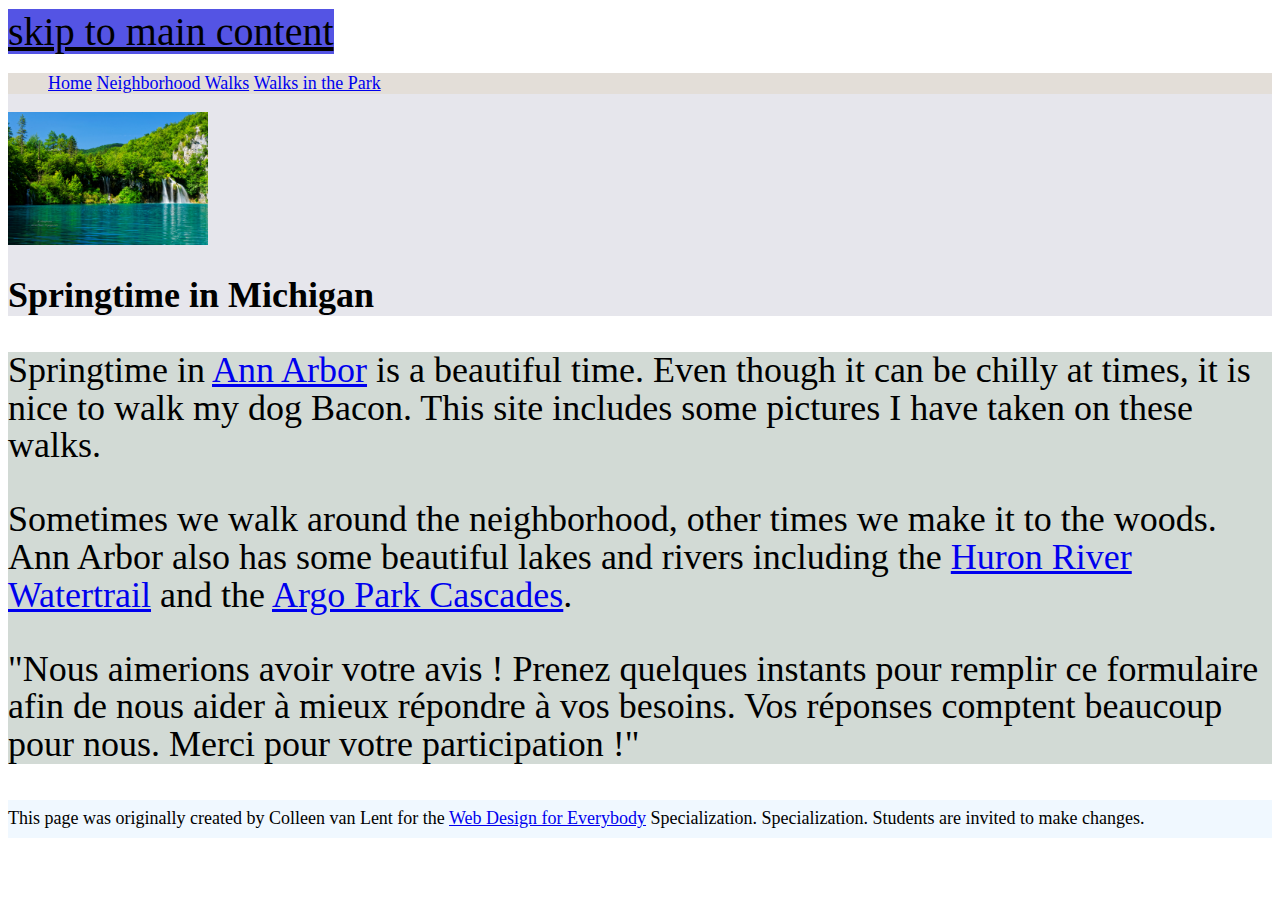
<file: index.html>
<!DOCTYPE html>
<html lang="en">

<head>
  <meta charset="utf-8">
  <meta name="viewport" content="width=device-width">
  <title>Springtime In Michigan</title>
  <!-- You will need to link to the CSS file -->
  <link rel="stylesheet" href="style.css">
</head>

<body>
  <a href="#tag" class="main">skip to main content</a>
  <header>
    <nav>
      <ul>
        <li><a href="index.html">Home</a></li>
        <li><a href="neighborhood.html">Neighborhood Walks</a></li>
        <li><a href="parks.html">Walks in the Park</a></li>
      </ul>
    </nav>
    <img src="R.jpg" width="200" alt="Brown Labradoodle sitting next to a statue.">
    <h1>Springtime in Michigan</h1>
  </header>
  <main>
    <p>Springtime in <a href="https://www.michigan.org/city/ann-arbor">Ann Arbor</a> is a beautiful time. Even though
      it can be chilly at times, it is nice to walk my dog Bacon. This site includes some pictures I have taken on
      these walks. </p>

    <p>Sometimes we walk around the neighborhood, other times we make it to the woods. Ann Arbor also has some
      beautiful lakes and rivers including the <a
        href="https://www.annarbor.org/things-to-do/recreation-outdoors/huron-river/">Huron River Watertrail</a> and
      the <a href="https://www.a2gov.org/departments/Parks-Recreation/parks-places/argo/pages/default.aspx">Argo Park
        Cascades</a>.</p>

        <p id="tag">"Nous aimerions avoir votre avis ! Prenez quelques instants pour remplir ce formulaire afin de nous aider à mieux répondre à vos besoins. Vos réponses comptent beaucoup pour nous. Merci pour votre participation !"</p>

  </main>
  <footer>
    <p>This page was originally created by Colleen van Lent for the <a
        href="https://www.coursera.org/specializations/web-design"> Web Design for Everybody</a> Specialization.
      Specialization. Students are invited to make changes.</p>
  </footer>

</body>

</html>
</file>
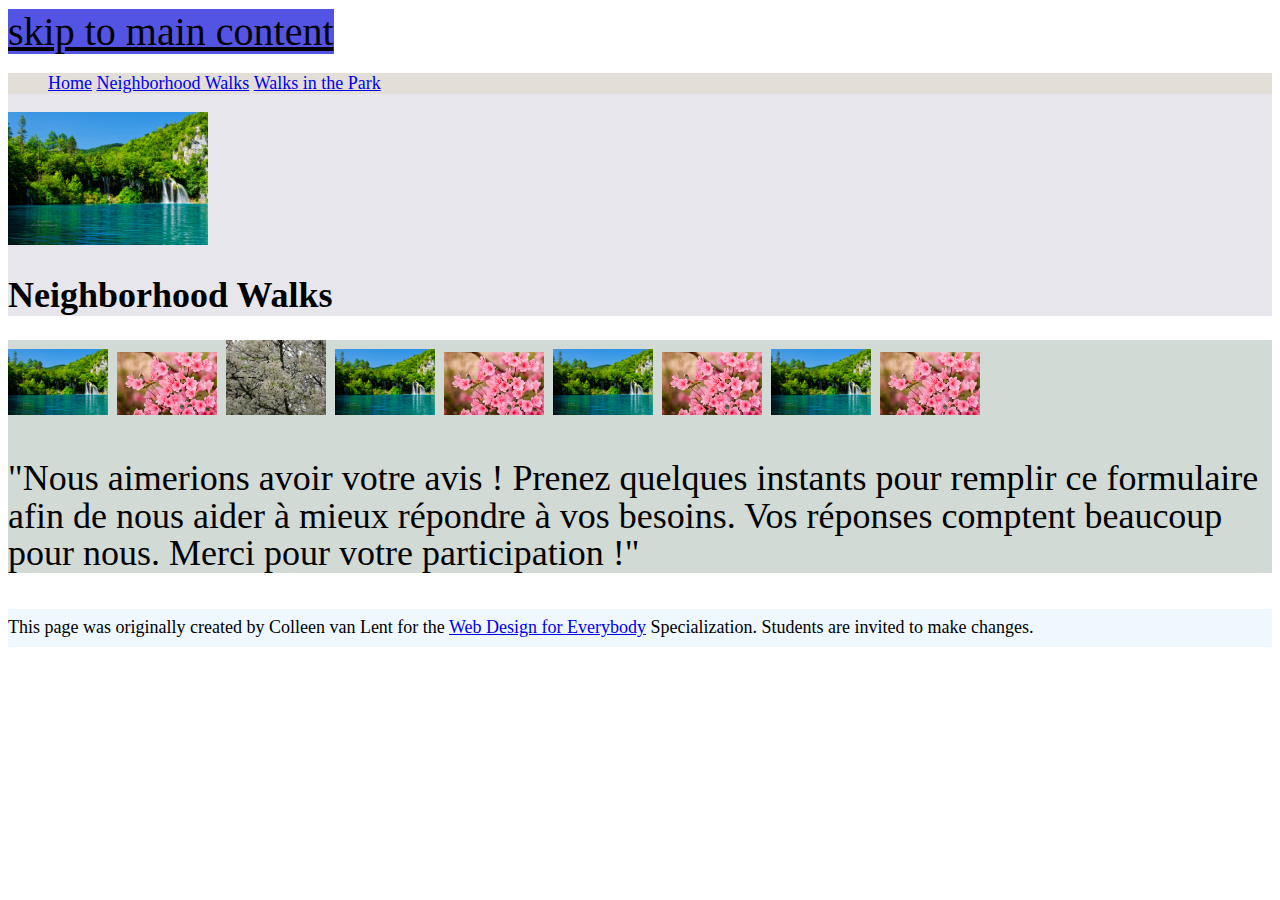
<file: neighborhood.html>
<!DOCTYPE html>
<html lang="en">

<head>
  <meta charset="utf-8">
  <meta name="viewport" content="width=device-width">
  <title>Neighborhood Walk</title>
  <!-- You will need to link to the CSS file -->
  <link rel="stylesheet" href="style.css">
</head>

<body>
  <a href="#tag" class="main">skip to main content</a>
  <header>
    <nav>
      <ul>
        <li><a href="index.html">Home</a></li>
        <li><a href="neighborhood.html">Neighborhood Walks</a></li>
        <li><a href="parks.html">Walks in the Park</a></li>
      </ul>
    </nav>
    <img src="R.jpg" width="200" alt="Brown Labradoodle sitting next to a statue.">
    <h1>Neighborhood Walks</h1>
  </header>
  <main>
    <div>
        <img src="R.jpg"
        alt="a purple tree stands in contrast to the green leaved trees along a bend in the road" width="100">
        <img src="pink-blossoms.jpg" alt="small pink blossoms on an otherwise green leaved tree" width="100">
        <img src="OIP.jpg" alt="brown labradoodle sitting in front of white and purple blooming  trees"
        width="100">
        <img src="R.jpg"
        alt="a purple tree stands in contrast to the green leaved trees along a bend in the road" width="100">
        <img src="pink-blossoms.jpg" alt="small pink blossoms on an otherwise green leaved tree" width="100">
        <img src="R.jpg" alt="red and green plants in a decorative hanging basket" width="100">
        <img src="pink-blossoms.jpg" alt="small pink blossoms on an otherwise green leaved tree" width="100">
        <img src="R.jpg"
        alt="a purple tree stands in contrast to the green leaved trees along a bend in the road" width="100">
        <img src="pink-blossoms.jpg" alt="small pink blossoms on an otherwise green leaved tree" width="100">
      
    </div>

    <p id="tag">"Nous aimerions avoir votre avis ! Prenez quelques instants pour remplir ce formulaire afin de nous aider à mieux répondre à vos besoins. Vos réponses comptent beaucoup pour nous. Merci pour votre participation !"</p>

  </main>
  <footer>
    <p>This page was originally created by Colleen van Lent for the <a
        href="https://www.coursera.org/specializations/web-design"> Web Design for Everybody</a> Specialization.
      Students are invited to make changes.</p>
  </footer>

</body>

</html>
</file>
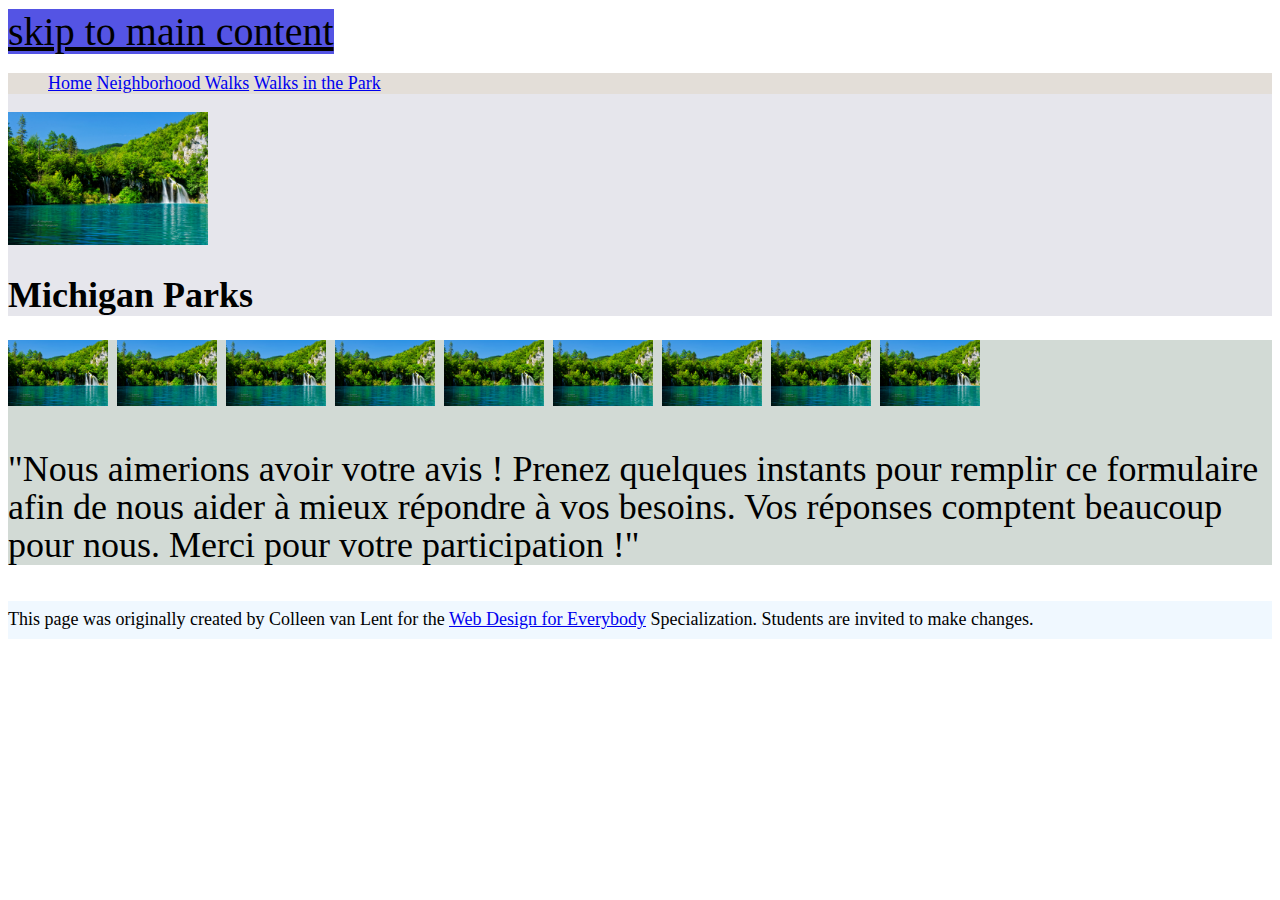
<file: parks.html>
<!DOCTYPE html>
<html lang="en">

<head>
  <meta charset="utf-8">
  <meta name="viewport" content="width=device-width">
  <title>Neighborhood Walk</title>
  <!-- You will need to link to the CSS file -->
  <link rel="stylesheet" href="style.css">
</head>

<body>
  <a href="#tag" class="main">skip to main content</a>
  <header>
    <nav>
      <ul>
        <li><a href="index.html">Home</a></li>
        <li><a href="neighborhood.html">Neighborhood Walks</a></li>
        <li><a href="parks.html">Walks in the Park</a></li>
      </ul>
    </nav>
    <img src="R.jpg" width="200" alt="Brown Labradoodle sitting next to a statue.">
    <h1>Michigan Parks</h1>

  </header>
  <main>
    <div>
      <img src="R.jpg" alt="brown labradoodle sitting near a stream in a wooded setting"
        width="100">
      <img src="R.jpg"
        alt="brown labradoodle posing in front of a makeshift fort made of branches" width="100">
      <img src="R.jpg" alt="a downed tree crossign a stream" width="100">
      <img src="R.jpg" alt="a small fort made of branches" width="100">
      <img src="R.jpg" alt=" two people on a kayak approaching some small rapids" width="100">
      <img src="R.jpg" alt="a glimpse of a child running along a lake obscured by branches" width="100">
      <img src="R.jpg" alt="the mist rising over a river in the morning" width="100">
      <img src="R.jpg" alt="small waterfall" width="100">
      <img src="R.jpg" alt="reflection of a lake and trees" width="100">

    </div>

    <p id="tag">"Nous aimerions avoir votre avis ! Prenez quelques instants pour remplir ce formulaire afin de nous aider à mieux répondre à vos besoins. Vos réponses comptent beaucoup pour nous. Merci pour votre participation !"</p>


  </main>
  <footer>
    <p>This page was originally created by Colleen van Lent for the <a
        href="https://www.coursera.org/specializations/web-design"> Web Design for Everybody</a> Specialization.
      Students are invited to make changes.</p>
  </footer>

</body>

</html>
</file>
<file: style.css>
body{
    font-family: Georgia;
    font-size:large;
}
header{
    background-color: rgb(230, 230, 236);
}
nav{
    background-color: rgb(227, 222, 216);
    }
main{
    background-color: rgb(210, 218, 213);
    font-size: 200%;}
footer{
    background-color: aliceblue;
}
li{
    display: inline;
    width: 3cm;
}
h1{
    text-align: justify;
    font-family: Verdana;
    color: black;
}
p{
    line-height: 1cm;
}
.main{
    font-size: 40px;
    background-color: rgb(84, 84, 228);
    color: black;

}
</file>
